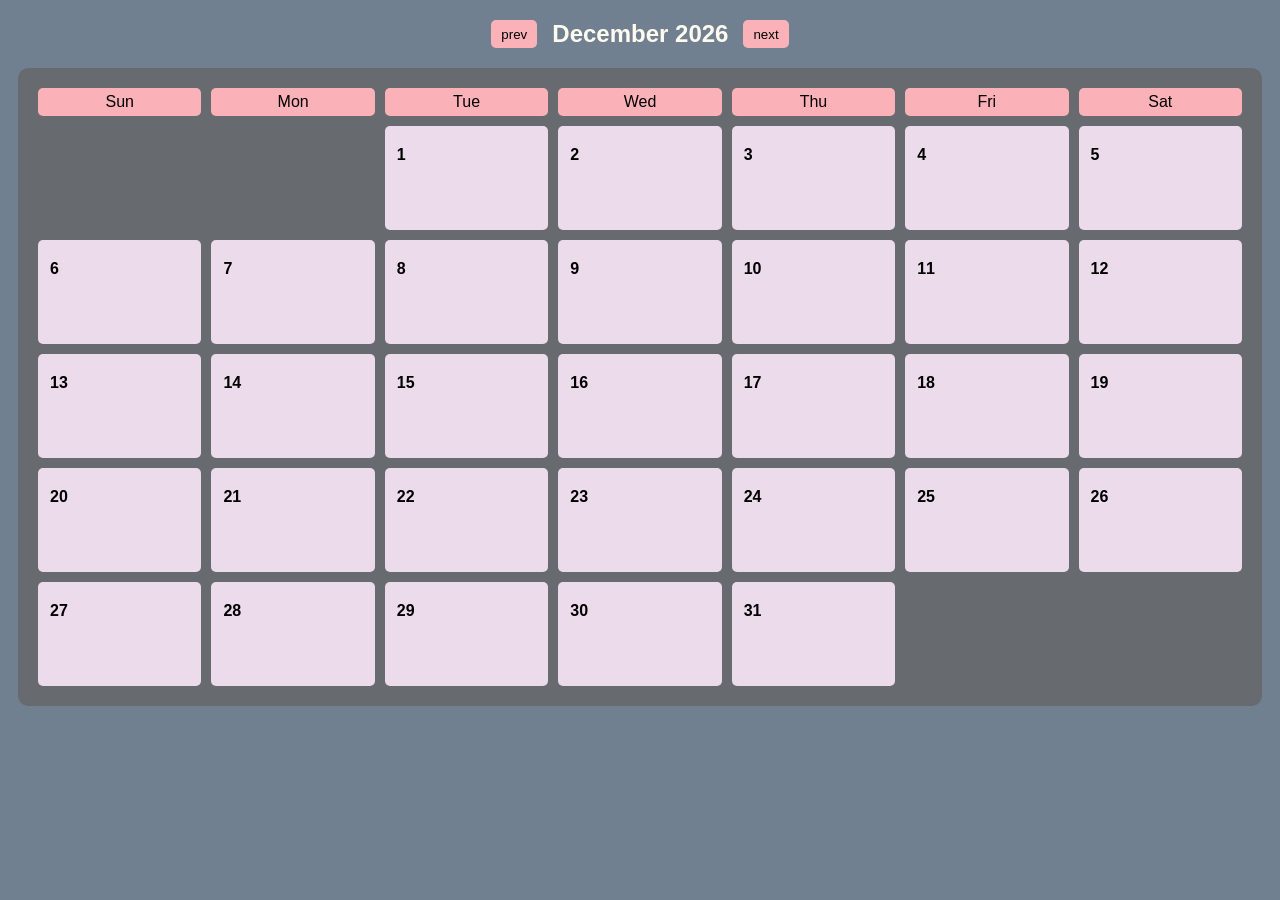
<file: index 1.html>
<!DOCTYPE html>
<html lang="en">
<head>
    <meta charset="UTF-8">
    <meta name="viewport" content="width=device-width, initial-scale=1.0">
    <title>Calendar</title>
    <link rel="stylesheet" href="style.css">
</head>
<body>
    <div class="calendar-header">
            

            <div class="prev-next">
            <button id="prev-btn">prev</button>
            <h2 id="month-year-display"></h2>
            <button id="next-btn">next</button>   
            </div>
            
    </div>

<div class="calendar"> 

    <div class="weekdays">
        <div class="sun">Sun</div>
        <div class="mon">Mon</div>
        <div class="tue">Tue</div>
        <div class="wed">Wed</div>
        <div class="thu">Thu</div>
        <div class="fri">Fri</div>
        <div class="sat">Sat</div>   
    </div>

    <div class="days" id="days"></div>

    <div id="note-editor" class="note-editor">
        <h3 id="note-title">Add a note</h3>
        <textarea id="note-input" rows="4" placeholder="Type your note here..."></textarea>
        <div class="note-buttons">
            <button id="save-note-btn">Save note</button>
            <button id="close-note-btn">Close</button>
            <button id="delete-note-btn">Delete</button>
        </div>
    </div>

 </div>

 <script src="script.js"></script>
</body>
</html>
</file>
<file: style.css>
body {
    font-family: 'Gill Sans', 'Gill Sans MT', Calibri, 'Trebuchet MS', sans-serif;
    background-color: slategrey;
}

.prev-next {
    display: flex;
    margin: 10px;
}

button {
    background-color: #fab2b8;
    border: none;
    border-radius: 5px;
    padding: 5px 10px;
}

.calendar-header {
    margin: 10px;
    display: flex;
    justify-content: center;
    align-items: center;
}

#month-year-display {
    margin: 0 15px;
    font-size: 24px;
    white-space: nowrap;
    color: floralwhite;
}

.calendar {
    background-color: rgb(103, 107, 112);
    margin: 10px;
    border-radius: 10px;
    padding: 10px;
    box-sizing: border-box;
}

.weekdays,
.days {
    display: grid;
    grid-template-columns: repeat(7, minmax(0, 1fr));
    gap: 10px;
    margin: 10px;
}

.weekdays div,
.days div {
    box-sizing: border-box;
    display: flex;
    align-items: center;
    justify-content: center;
    text-align: center;
}

.weekdays div {
    background-color: #fab2b8;
    border-radius: 5px;
    padding: 5px 0;
}

.days div {
    background-color: rgb(235, 219, 235);
    padding: 6px;
    border-radius: 5px;
    flex-direction: column;
    gap: 2px;
    min-height: 45px;
}

.days div:hover {
    cursor: pointer;
}

.days .empty {
    background-color: transparent;
    padding: 12px 6px;
}

.days .empty:hover {
    cursor: default;
}

.note-editor {
    display: none;
    margin: 10px;
    padding: 12px;
    background-color: #f8e8d8;
    border-radius: 8px;
}

.note-editor h3 {
    margin: 10px;
}

.note-editor textarea {
    width: 100%;
    box-sizing: border-box;
    padding: 8px;
    border: 1px solid #ccc;
    border-radius: 5px;
}

.note-buttons {
    display: flex;
    gap: 8px;
    margin-top: 8px;
}

.date-label {
    font-weight: bold;
    align-self: flex-start;
}

.note-text {
    font-size: 12px;
    color: #3b3b3b;
    word-break: break-word;
    background-color: transparent;
    border-radius: 5px;
}

.note-text.has-note {
    background-color: #f1a3a3;
}
</file>
